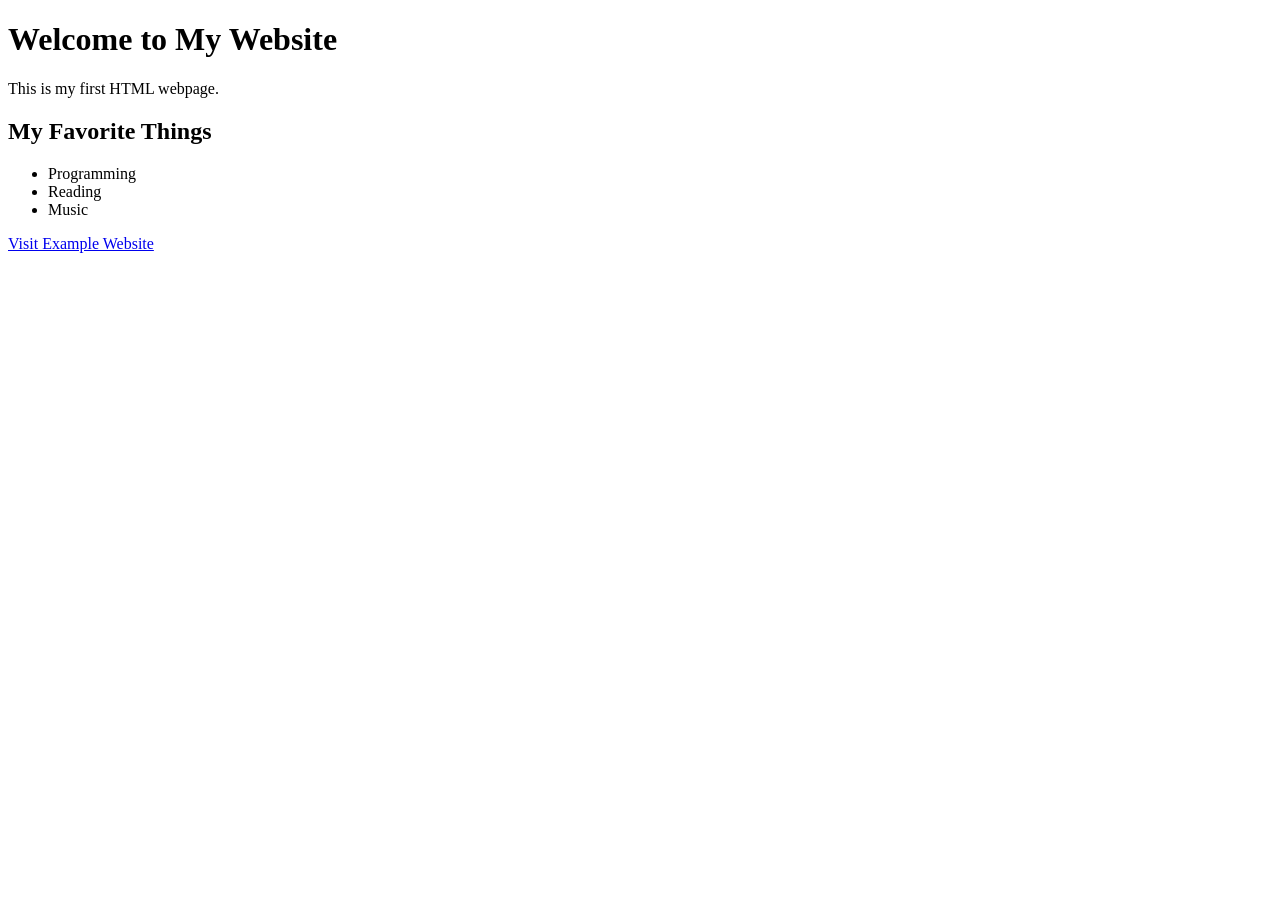
<file: New folder (2)/html.live.html>
<!DOCTYPE html>
<html lang="en">
<head>
    <meta charset="UTF-8">
    <meta name="viewport" content="width=device-width, initial-scale=1.0">
    <title>My First HTML Page</title>
</head>
<body>

    <h1>Welcome to My Website</h1>
    <p>This is my first HTML webpage.</p>

    <h2>My Favorite Things</h2>
    <ul>
        <li>Programming</li>
        <li>Reading</li>
        <li>Music</li>
    </ul>

    <a href="https://www.example.com">Visit Example Website</a>

</body>
</html>
</file>
